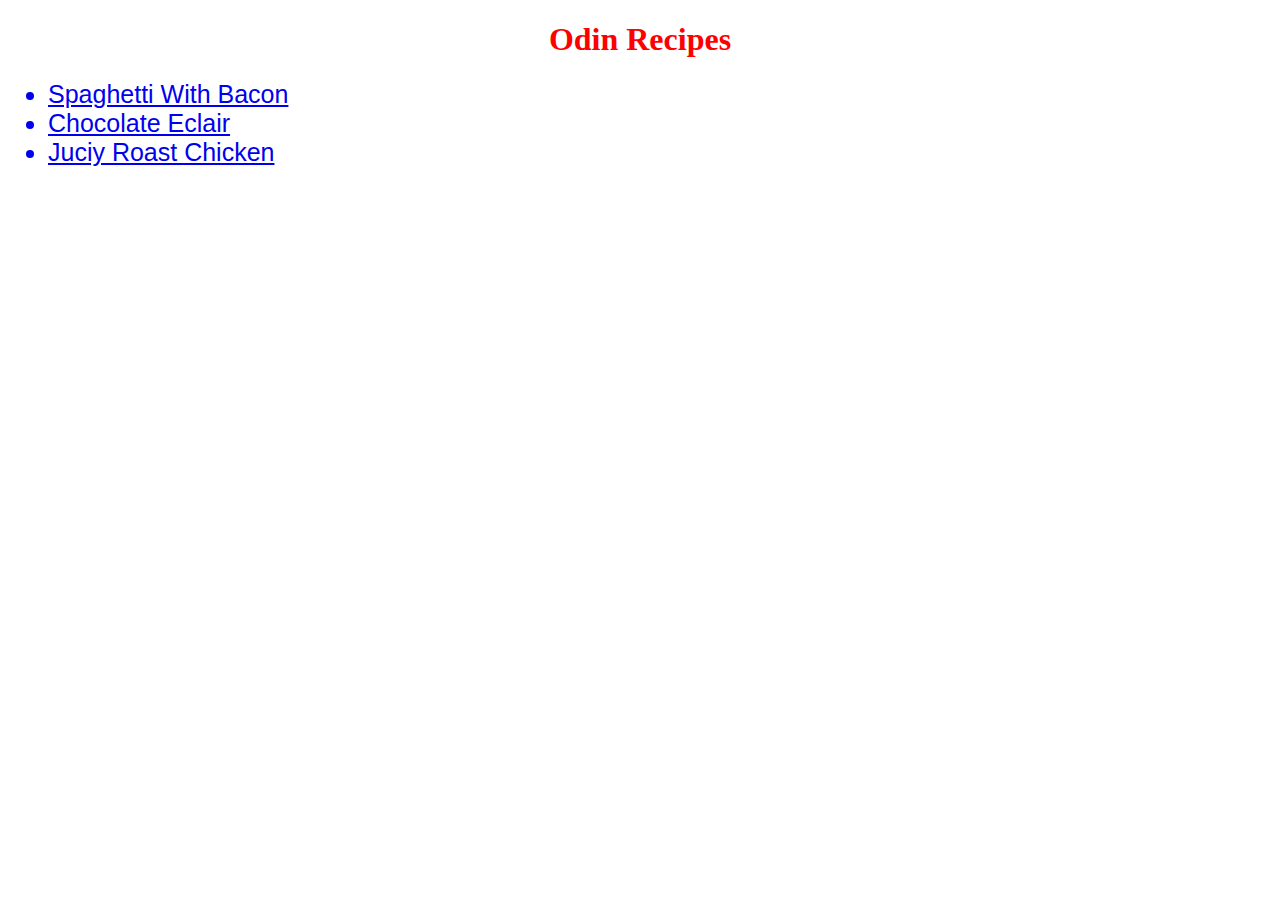
<file: index.html>
<!DOCTYPE html>
<html lang="en">
    <head>
        <meta charset="UTF-8">
        <title>Odin Recipes</title>
        <link rel="stylesheet" href="style.css">
    </head>
    <body>
        <h1>Odin Recipes</h1>
        <ul>
        <a href="./recipes/spaghetti.html"><li>Spaghetti With Bacon</li></a>
        <a href="./recipes/chocolate-eclair-dessert.html"><li>Chocolate Eclair</li></a>
        <a href="./recipes/juicy-roasted-chicken.html"><li>Juciy Roast Chicken</li></a>
    </ul>
    </body>
</html>
</file>
<file: style.css>
h1 {
    text-align: center;
    color: red;
}
li {
    font-size: 25px;
    font-family: Arial, Helvetica, sans-serif;
}
</file>
